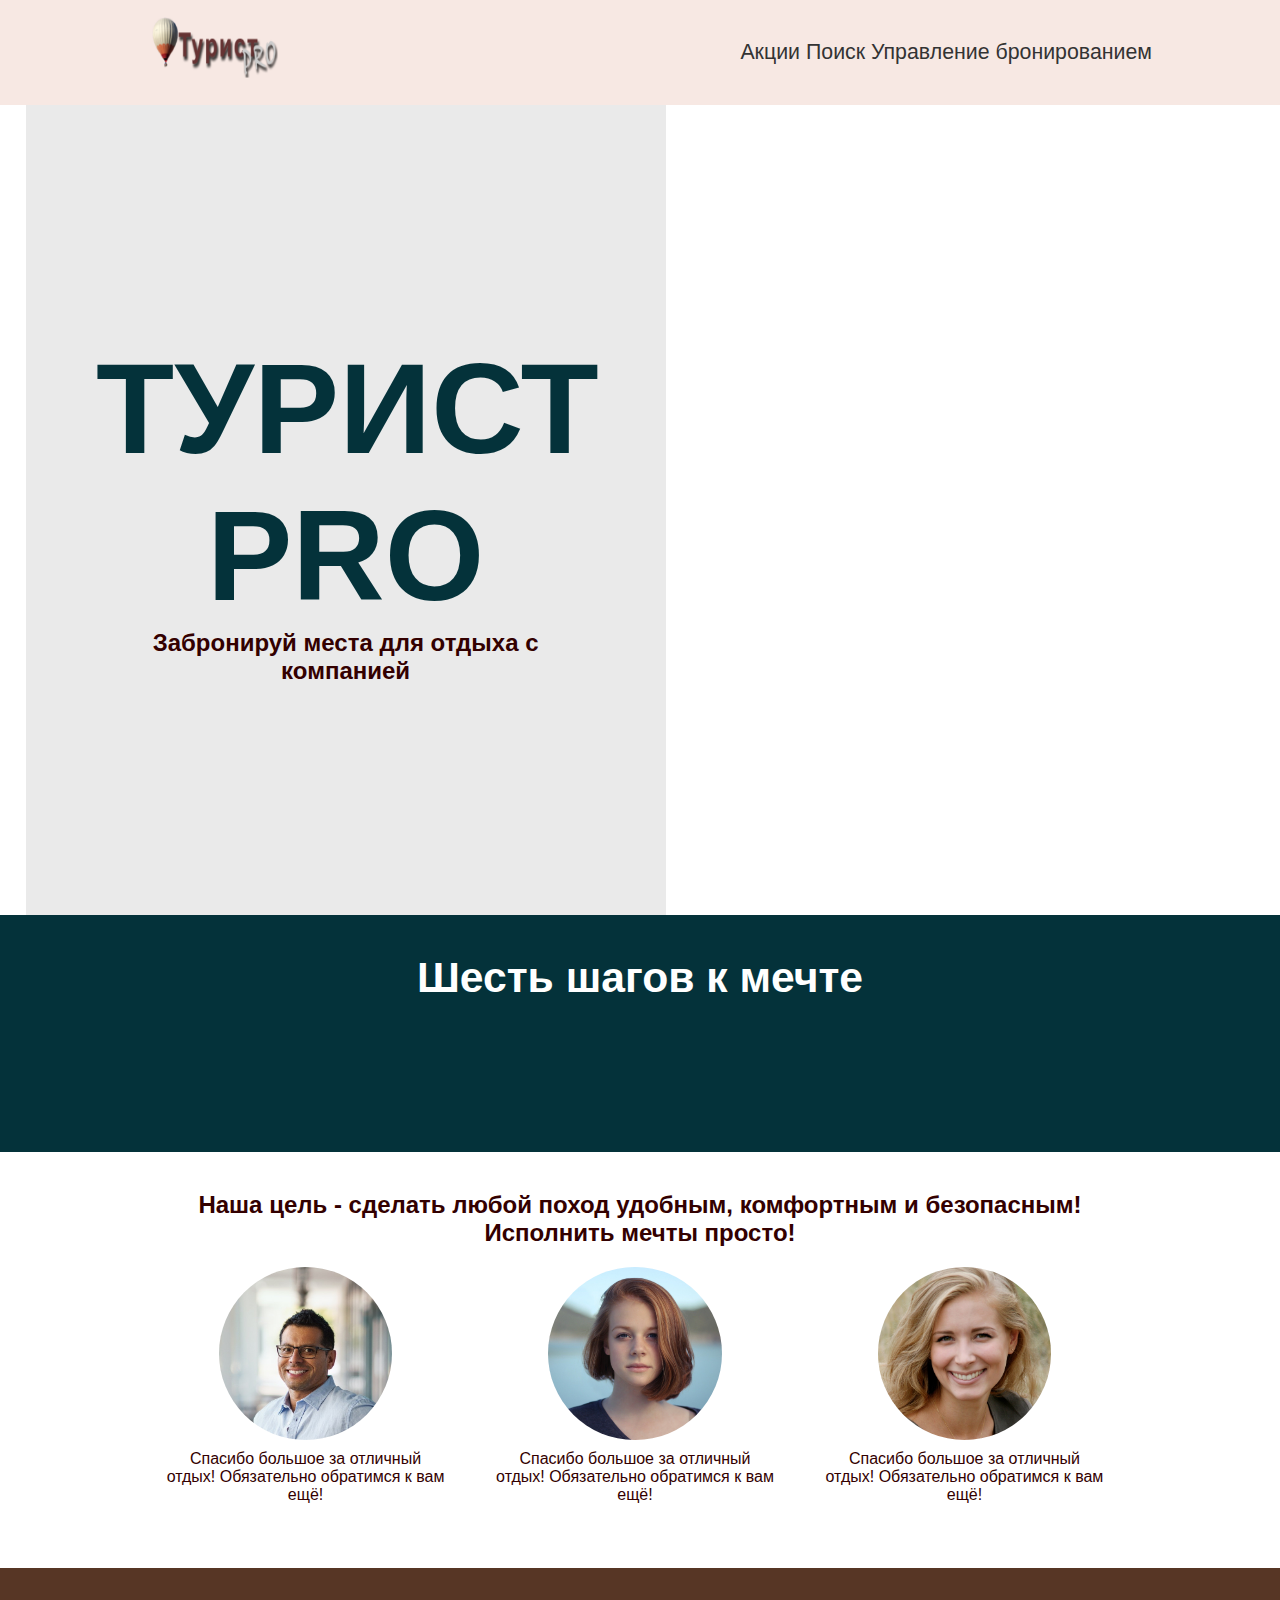
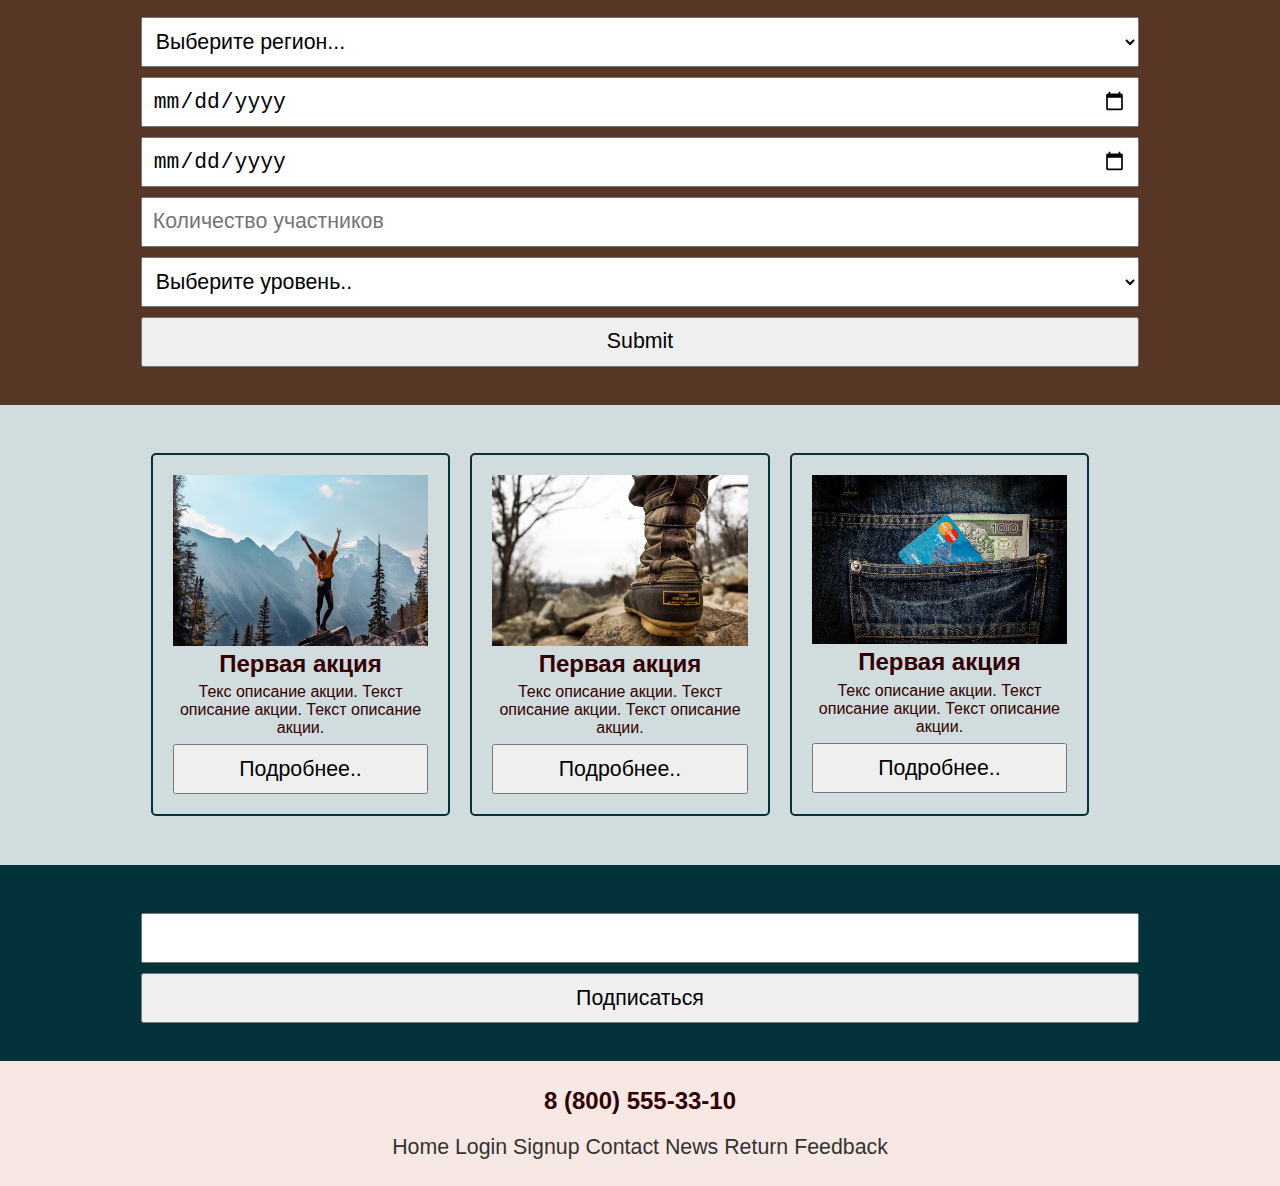
<file: index.html>
<!DOCTYPE html>
<html lang="ru">
<head>
    <meta charset="UTF-8">
    <meta name="viewport" content="width=device-width, initial-scale=1.0">
    <link rel="stylesheet" href="style/style.css">
    <title>Сайт Турист-PRO</title>
</head>
<body>
    <!--Шапка сайта-->
    <header>
        <div class="wrapper">
            <div class="content">
                <div class="logo">
                    <a href="index.html">
                        <img src="Медиафайлы/logo.png" alt="Логотип компании">
                    </a>
                </div>
                <nav>
                    <a href="index.html#promos">Акции</a>
                    <a href="index.html#search">Поиск</a>
                    <a href="booking.html">Управление бронированием</a>
                </nav>
            </div>
        </div>
    </header>
    <!--Блок Банера-->
    <section class="banner">
        <div>
            <img src="Медиафайлы/banner.jpg" alt="" class="step">
            <img src="Медиафайлы/banner_1.jpg" alt="" class="step">
            <img src="Медиафайлы/banner_2.jpg" alt="" class="step">
            <img src="Медиафайлы/banner_3.jpg" alt="" class="step">
            <img src="Медиафайлы/banner_4.jpg" alt="" class="step">
        </div>
        <div class="wrapper">
            <div class="content">
                <h1>ТУРИСТ PRO</h1>
                <h2>Забронируй места для отдыха с компанией</h2>
            </div>
        </div>
    </section>
    <!--Блок алгоритма-->
    <section class="alg">
        <div class="wrapper">
            <div class="content">
                <h1>Шесть шагов к мечте</h1>
                <div class="steps">
                    <div class="step">Выбер даты</div>
                    <div class="step">Собери компанию</div>
                    <div class="step">Выбери регион</div>
                    <div class="step">Определи зоны</div>
                    <div class="step">Дополнительные услуги</div>
                    <div class="step">Оформи заказ</div>
                </div>         
            </div>
        </div>
    </section>
<!--Блок О компании-->
    <section class="about">
        <div class="wrapper">
            <div class="content">
                <h2>Наша цель - сделать любой поход удобным, комфортным и безопасным!</h2>
                <h2>Исполнить мечты просто!</h2>
                <div class="comment">
                    <img src="Медиафайлы/comment_1.jpg" alt="" class="comment_foto">
                    <div class="comment_text">Спасибо большое за отличный отдых! Обязательно обратимся к вам ещё!</div>
                </div>
                <div class="comment">
                    <img src="Медиафайлы/comment_2.jpg" alt="" class="comment_foto">
                    <div class="comment_text">Спасибо большое за отличный отдых! Обязательно обратимся к вам ещё!</div>
                </div>
                <div class="comment">
                    <img src="Медиафайлы/comment_3.jpg" alt="" class="comment_foto">
                    <div class="comment_text">Спасибо большое за отличный отдых! Обязательно обратимся к вам ещё!</div>
                </div>
            </div>
        </div>
    </section>
<!--Блок Поиска-->
    <section class="search" id="search">
        <div class="wrapper">
            <div class="content">

                <form action="search.html">
                    <select name="region" id="region">
                        <option value="region_0">Выберите регион...</option>
                        <option value="region_1">Якутия</option>
                        <option value="region_2">Республика Коми</option>
                        <option value="region_3">Краснодарский край</option>
                    </select>
                    <input type="date" placeholder="Начало похода">
                    <input type="date" placeholder="Окончание похода">
                    <input type="number" placeholder="Количество участников">
                    <select name="lavel" id="lavel">
                        <option value="lavel_0">Выберите уровень..</option>
                        <option value="lavel_1">Начальный</option>
                        <option value="lavel_2">Средний</option>
                        <option value="lavel_3">Продвинутый</option>
                    </select>
                    <input type="submit">
                </form>

            </div>
        </div>
    </section>
    <!--Блок акций-->
    <section class="promos" id="promos">
        <div class="wrapper">
            <div class="content">
                <div class="promo">
                    <img src="Медиафайлы/promo_1.jpg" alt="фото_акции">
                    <h2>Первая акция</h2>
                    <div class="promo_text">Текс описание акции. Текст описание акции. Текст описание акции.</div>
                    <button>Подробнее..</button>
                </div>
                <div class="promo">
                    <img src="Медиафайлы/promo_2.jpg" alt="фото_акции">
                    <h2>Первая акция</h2>
                    <div class="promo_text">Текс описание акции. Текст описание акции. Текст описание акции.</div>
                    <button>Подробнее..</button>
                </div>
                <div class="promo">
                    <img src="Медиафайлы/promo_3.jpg" alt="фото_акции">
                    <h2>Первая акция</h2>
                    <div class="promo_text">Текс описание акции. Текст описание акции. Текст описание акции.</div>
                    <button>Подробнее..</button>
                </div>
            </div>
        </div>
    </section>
    <!--Блок Подписки-->
    <section class="sub">
        <div class="wrapper">
            <div class="content">
                <input type="email">
                <button>Подписаться</button>
            </div>
        </div>
    </section>
    <!--Подвал сайта-->
    <footer>
        <div class="wrapper">
            <div class="content">
                <h2>8 (800) 555-33-10</h2>
                <nav>
                    <a href="index.html">Home</a>
                    <a href="http://xxxxxx-m1.wsr.ru/login">Login</a>
                    <a href="http://xxxxxx-m1.wsr.ru/signup">Signup</a>
                    <a href="http://xxxxxx-m1.wsr.ru/contact">Contact</a>
                    <a href="http://xxxxxx-m1.wsr.ru/news">News</a>
                    <a href="http://xxxxxx-m1.wsr.ru/return">Return</a>
                    <a href="http://xxxxxx-m1.wsr.ru/feedback">Feedback</a>
                </nav>
            </div>
        </div>
    </footer>
</body>
</html>
</file>
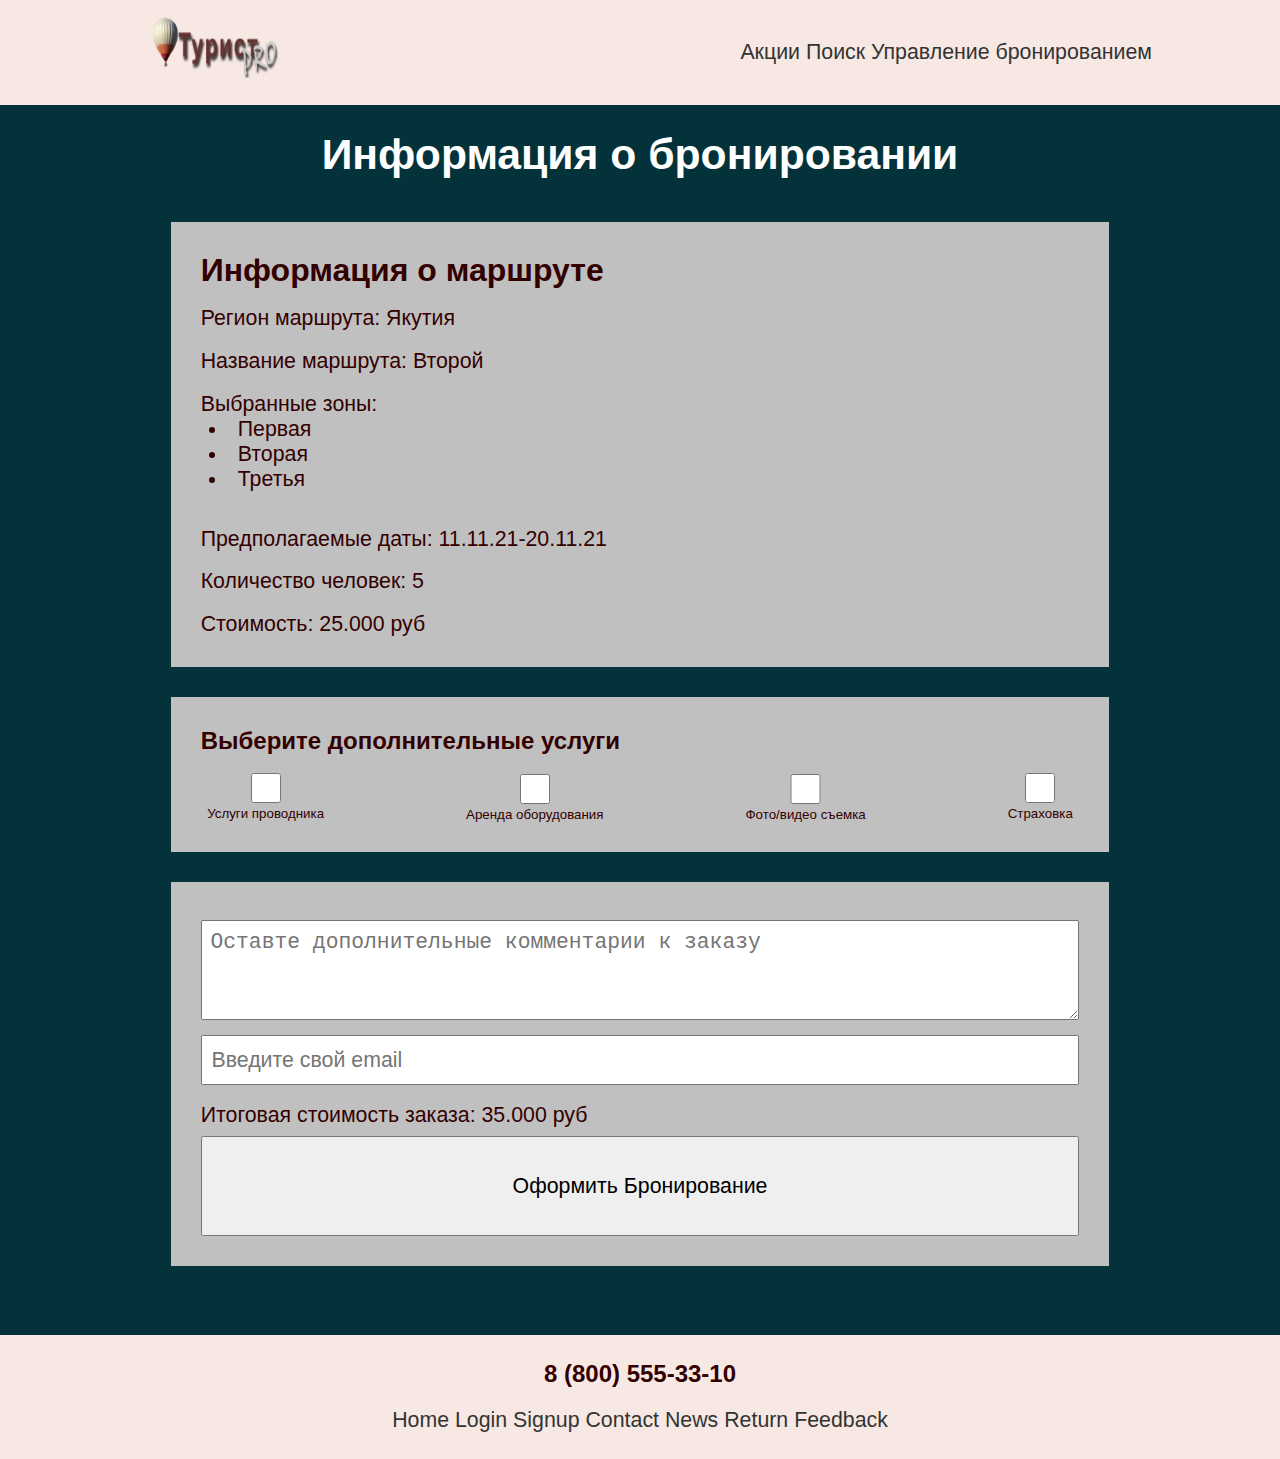
<file: booking.html>
<!DOCTYPE html>
<html lang="ru">
<head>
    <meta charset="UTF-8">
    <meta name="viewport" content="width=device-width, initial-scale=1.0">
    <link rel="stylesheet" href="style/style.css">
    <title>Бронирование</title>
</head>
<body>
     <!--Шапка сайта-->
     <header>
        <div class="wrapper">
            <div class="content">
                <div class="logo">
                    <a href="index.html">
                        <img src="Медиафайлы/logo.png" alt="Логотип компании">
                    </a>
                </div>
                <nav>
                    <a href="index.html#promo">Акции</a>
                    <a href="index.html#search">Поиск</a>
                    <a href="booking.html">Управление бронированием</a></nav>
            </div>
        </div>
    </header>
    <!--Блок Бронирования-->
    <section class="booking" id="booking">
        <div class="wrapper">
            <h1>Информация о бронировании</h1>
            <div class="content">
                <div class="info">
                    <h2>Информация о маршруте</h2>
                    <p>Регион маршрута: Якутия</p>
                    <p>Название маршрута: Второй</p>
                    <p>Выбранные зоны:
                        <ul>
                            <li>Первая</li>
                            <li>Вторая</li>
                            <li>Третья</li>
                        </ul>
                    </p>
                    <p>Предполагаемые даты: 11.11.21-20.11.21</p>
                    <p>Количество человек: 5</p>
                    <p>Стоимость: 25.000 руб</p>
                </div>
                <div class="dop">
                    <h2>Выберите дополнительные услуги</h2>
                    <div class="dop_check">
                        <p><input type="checkbox" name="help">Услуги проводника</p>
                        <p><input type="checkbox" name="rent">Аренда оборудования</p>
                        <p><input type="checkbox" name="foto">Фото/видео съемка</p>
                        <p><input type="checkbox" name="ins">Страховка</p>
                    </div>
                </div>
                <div class="other">
                    <textarea placeholder="Оставте дополнительные комментарии к заказу"></textarea>
                    <input type="email" placeholder="Введите свой email">
                    <p>Итоговая стоимость заказа: 35.000 руб</p>
                    <button>Оформить Бронирование</button>
                </div>
            </div>
        </div>
    </section>
    <!--Подвал сайта-->
    <footer>
        <div class="wrapper">
            <div class="content">
                <h2>8 (800) 555-33-10</h2>
                <nav>
                    <a href="index.html">Home</a>
                    <a href="http://xxxxxx-m1.wsr.ru/login">Login</a>
                    <a href="http://xxxxxx-m1.wsr.ru/signup">Signup</a>
                    <a href="http://xxxxxx-m1.wsr.ru/contact">Contact</a>
                    <a href="http://xxxxxx-m1.wsr.ru/news">News</a>
                    <a href="http://xxxxxx-m1.wsr.ru/return">Return</a>
                    <a href="http://xxxxxx-m1.wsr.ru/feedback">Feedback</a>
                </nav>
            </div>
        </div>
    </footer>
</body>
</html>
</file>
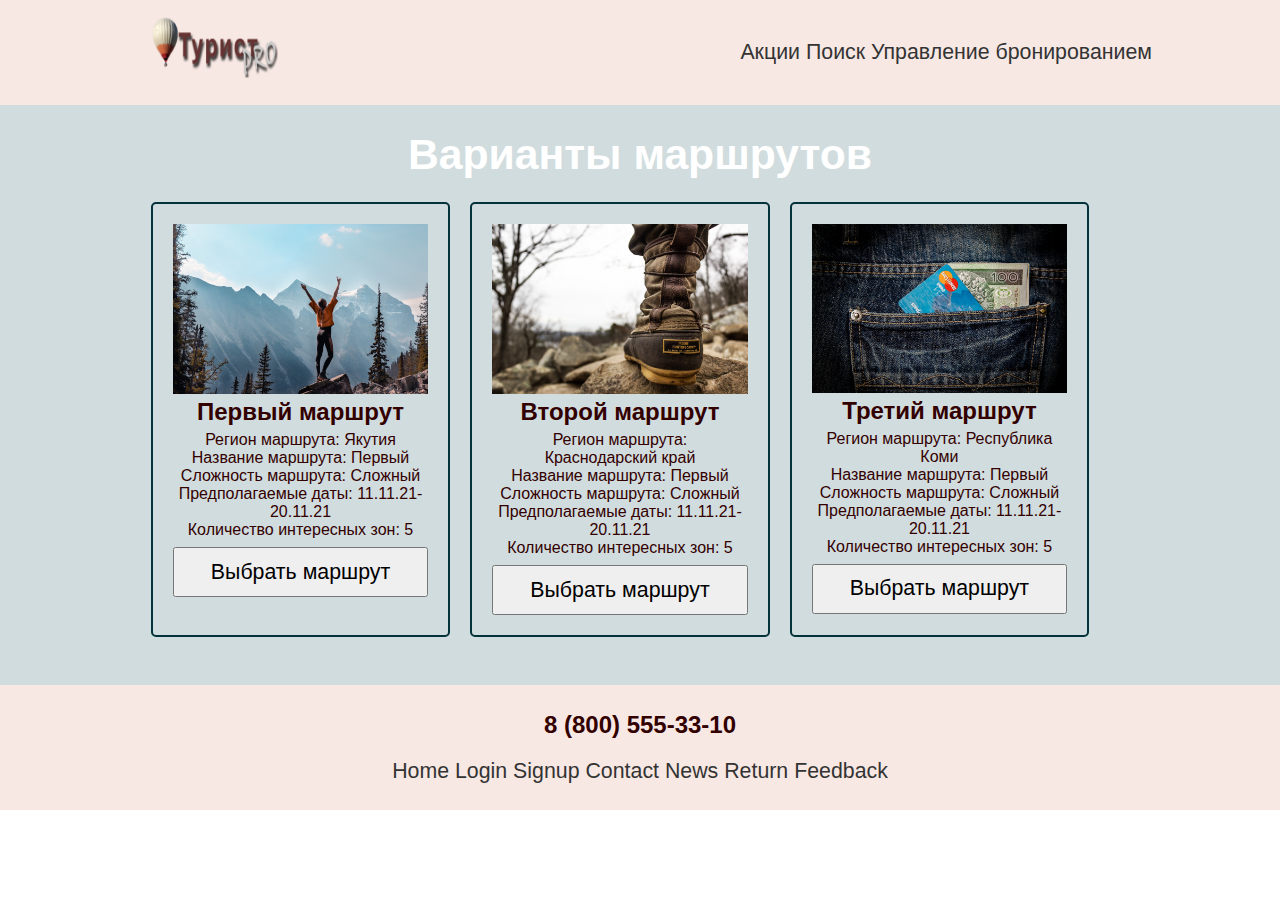
<file: search.html>
<!DOCTYPE html>
<html lang="ru">
<head>
    <meta charset="UTF-8">
    <meta name="viewport" content="width=device-width, initial-scale=1.0">
    <link rel="stylesheet" href="style/style.css">
    <title>Варианты маршрутов</title>
</head>
<body>
     <!--Шапка сайта-->
     <header>
        <div class="wrapper">
            <div class="content">
                <div class="logo">
                    <a href="index.html">
                        <img src="Медиафайлы/logo.png" alt="Логотип компании">
                    </a>
                </div>
                <nav>
                    <a href="index.html#promo">Акции</a>
                    <a href="index.html#search">Поиск</a>
                    <a href="booking.html">Управление бронированием</a></nav>
            </div>
        </div>
    </header>
    <!--Блок Результаты поиска-->
    <section class="promos" id="promos">
        <div class="wrapper">
            <h1>Варианты маршрутов</h1>
            <div class="content">
                <div class="promo">
                    <img src="Медиафайлы/promo_1.jpg" alt="фото_акции">
                    <h2>Первый маршрут</h2>
                    <div class="promo_text">
                        <p>Регион маршрута: Якутия</p>
                        <p>Название маршрута: Первый</p>
                        <p>Сложность маршрута: Сложный</p>
                        <p>Предполагаемые даты: 11.11.21-20.11.21</p>
                        <p>Количество интересных зон: 5</p>
                    </div>
                    <a href="seat.html">
                    <button>Выбрать маршрут</button>
                    </a>
                </div>
                <div class="promo">
                    <img src="Медиафайлы/promo_2.jpg" alt="фото_акции">
                    <h2>Второй маршрут</h2>
                    <div class="promo_text">
                        <p>Регион маршрута: Краснодарский край</p>
                        <p>Название маршрута: Первый</p>
                        <p>Сложность маршрута: Сложный</p>
                        <p>Предполагаемые даты: 11.11.21-20.11.21</p>
                        <p>Количество интересных зон: 5</p>
                    </div>
                    <a href="seat.html">
                        <button>Выбрать маршрут</button>
                    </a>
                </div>
                <div class="promo">
                    <img src="Медиафайлы/promo_3.jpg" alt="фото_акции">
                    <h2>Третий маршрут</h2>
                    <div class="promo_text">
                        <p>Регион маршрута: Республика Коми</p>
                        <p>Название маршрута: Первый</p>
                        <p>Сложность маршрута: Сложный</p>
                        <p>Предполагаемые даты: 11.11.21-20.11.21</p>
                        <p>Количество интересных зон: 5</p>
                    </div>
                    <a href="seat.html">
                        <button>Выбрать маршрут</button>
                    </a>
                </div>
            </div>
        </div>
    </section>
    <!--Подвал сайта-->
    <footer>
        <div class="wrapper">
            <div class="content">
                <h2>8 (800) 555-33-10</h2>
                <nav>
                    <a href="index.html">Home</a>
                    <a href="http://xxxxxx-m1.wsr.ru/login">Login</a>
                    <a href="http://xxxxxx-m1.wsr.ru/signup">Signup</a>
                    <a href="http://xxxxxx-m1.wsr.ru/contact">Contact</a>
                    <a href="http://xxxxxx-m1.wsr.ru/news">News</a>
                    <a href="http://xxxxxx-m1.wsr.ru/return">Return</a>
                    <a href="http://xxxxxx-m1.wsr.ru/feedback">Feedback</a>
                </nav>
            </div>
        </div>
    </footer>
</body>
</html>
</file>
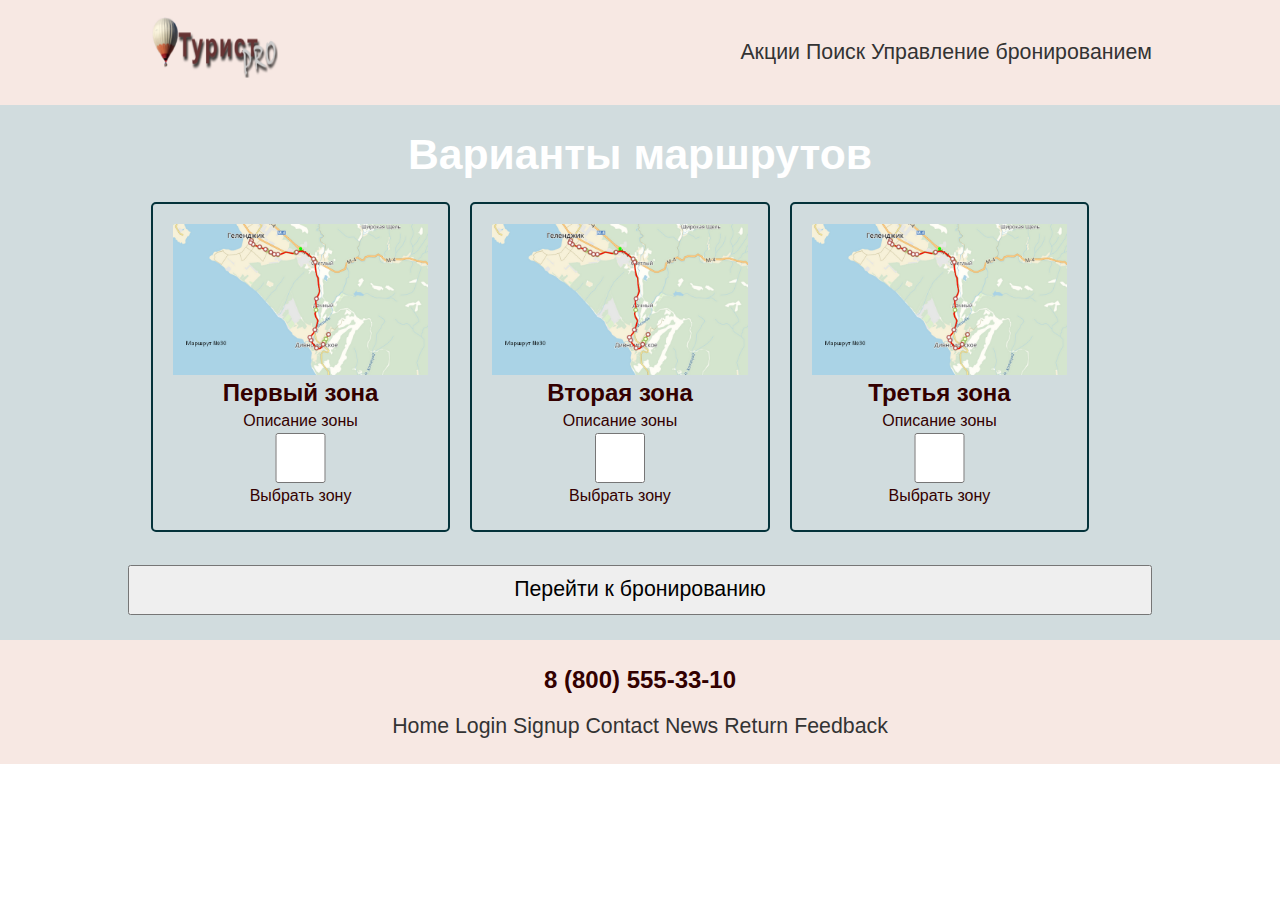
<file: seat.html>
<!DOCTYPE html>
<html lang="ru">
<head>
    <meta charset="UTF-8">
    <meta name="viewport" content="width=device-width, initial-scale=1.0">
    <link rel="stylesheet" href="style/style.css">
    <title>Выбор зон</title>
</head>
<body>
     <!--Шапка сайта-->
     <header>
        <div class="wrapper">
            <div class="content">
                <div class="logo">
                    <a href="index.html">
                        <img src="Медиафайлы/logo.png" alt="Логотип компании">
                    </a>
                </div>
                <nav>
                    <a href="index.html#promo">Акции</a>
                    <a href="index.html#search">Поиск</a>
                    <a href="booking.html">Управление бронированием</a></nav>
            </div>
        </div>
    </header>
    <!--Блок Выбор зон-->
    <section class="promos" id="promos">
        <div class="wrapper">
            <h1>Варианты маршрутов</h1>
            <div class="content">
                <div class="promo">
                    <img src="Медиафайлы/marshrut.png" alt="фото_акции">
                    <h2>Первый зона</h2>
                    <div class="promo_text">
                        <p>Описание зоны</p>
                        <input type="checkbox" name="first">
                        <p>Выбрать зону</p>
                    </div>
                </div>
                <div class="promo">
                    <img src="Медиафайлы/marshrut.png" alt="фото_акции">
                    <h2>Вторая зона</h2>
                    <div class="promo_text">
                        <p>Описание зоны</p>
                        <input type="checkbox" name="first">
                        <p>Выбрать зону</p>
                    </div>
                </div>
                <div class="promo">
                    <img src="Медиафайлы/marshrut.png" alt="фото_акции">
                    <h2>Третья зона</h2>
                    <div class="promo_text">
                        <p>Описание зоны</p>
                        <input type="checkbox" name="first">
                        <p>Выбрать зону</p>
                    </div>
                </div>
            </div>
            <div class="link">
                <a href="booking.html">
                    <button>Перейти к бронированию</button>
                </a>
            </div>
        </div>
    </section>
    <!--Подвал сайта-->
    <footer>
        <div class="wrapper">
            <div class="content">
                <h2>8 (800) 555-33-10</h2>
                <nav>
                    <a href="index.html">Home</a>
                    <a href="http://xxxxxx-m1.wsr.ru/login">Login</a>
                    <a href="http://xxxxxx-m1.wsr.ru/signup">Signup</a>
                    <a href="http://xxxxxx-m1.wsr.ru/contact">Contact</a>
                    <a href="http://xxxxxx-m1.wsr.ru/news">News</a>
                    <a href="http://xxxxxx-m1.wsr.ru/return">Return</a>
                    <a href="http://xxxxxx-m1.wsr.ru/feedback">Feedback</a>
                </nav>
            </div>
        </div>
    </footer>
</body>
</html>
</file>
<file: style/style.css>
*{
    margin: 0;
    padding: 0;
    box-sizing: border-box;
}

body{
    font-family: Arial;
    color: #330000;
}

section {padding: 1% 0;}

div.wrapper {padding: 1% 0;}

div.content {
    width: 80%;
    margin: 0 auto;
    text-align: center;
    padding: 1%;
    overflow: hidden;
}
/*Настройка шапки сайта*/
header .wrapper{background-color: #f7e8e3;}

header .content{
    display: flex; /*гибкий контейнер*/
    align-items: center; /*выравнивание по центру*/
    justify-content: space-between; /*распределение элементов по горизонтали*/
    padding: 0;
}

.content .logo img{height: 75px;}

.content nav{
    color: #333333;
    font-size: 16pt;
}

.content nav a{
    text-decoration: none;
    color: #333333;
}

.content nav a:hover{
    text-decoration: underline;
    cursor: pointer;
}
/*Настройка блока Алгоритм*/
.alg{background-color: #04323a;}

h1{
    font-size: 32pt;
    color: #ffffff; 
}

section.alg div.steps{
    margin-top: 3%;
    display: flex;
    justify-content: space-between;
}

section.alg div.step{
    font-size: 16pt;
    background-color: #d1dcde;
    width: 20%;
    padding: 10px 20px;
    border-radius: 20px;
}
/*Настройка блока О компании*/
div .comment{
    width: 33%;
    float: left;
    padding: 2%;
}

div.comment img.comment_foto{
    width: 60%;
    margin: 0 auto;
    border-radius: 50%; /**/
}

div.comment div.comment_text{
    padding: 2%;
}
/*Настройка блока Поиск*/
section.search{background-color: #573625;}

select, input{
    width: 100%;
    height: 50px;
    margin-top: 1%;
    padding: 1%;
    font-size: 16pt;
}
/*Настройка блока Акции*/
section.promos{background-color: #d1dcde;}

section.promos .content{
    display: flex;
    flex-wrap: wrap;
}

div.promo{
    width: 30%;
    margin: 1%;
    padding: 2%;
    border: 2px solid #04323a;
    border-radius: 5px;
}

div.promo img{
    width: 100%;
    margin: 0 auto;
}

div.promo div.promo_text{
    padding: 2%;
}
/*Настройка блока Поиск*/
select, input, button{
    width: 100%;
}
/*Настройка блока Подписка*/
section.sub{background-color: #04323a;}
/*Настройка блока Подвал*/
footer{
    background-color: #f7e8e3;
}

footer h2{
    font-size: 32pt;
}

footer nav{
    padding-top: 20px;
}
/*Оформление страници Результаты поиска*/
h1{text-align: center;}
/*Оформление страницы Выбор зон*/
.content img{
    width: 80%;
    margin: 0 auto;
}

.wrapper .link{
    width: 80%;
    margin: 0 auto;
}
/*Офрмление страницы Выбор зон*/
.content img{
    width: 80%;
    margin: 0 auto;
}

.wrapper .link{
    width: 80%;
    margin: 0 auto;
}
/*Оформление страницы Бронирования*/
section.booking{background-color: #04323a;}

.booking .content{
    font-size: 16pt;
    padding: 1%;
    text-align: left;
}

.booking .content p{padding-top: 2%;}

.info, .dop, .other{
    background-color: #c0c0c0;
    padding: 3%;
    margin: 3%;
    overflow: hidden;
}

button{text-align: center;}

ul{
    list-style-position: inside;
    padding-left: 1%;
}

.dop input[type=checkbox]{
    height: 30px;
}

div.dop_check{
    display: flex;
    justify-content: space-between;
    text-align: center;
}

select, input, button, textarea{
    width: 100%;
    height: 50px;
    margin-top: 1%;
    padding: 1%;
    font-size: 16pt;
}
/*Шаги с анимацией*/
section.alg div.steps{
    margin-top: 3%;
    overflow: hidden;
    position: relative;
}

section.alg div.step{
    font-size: 20pt;
    background-color: #d1dcde;
    padding: 10px 20px;
    border-radius: 20px;
    animation: round 20s infinite; /*Настройка анимации*/
    opacity: 0; /*Прозрачность*/
    width: 100%;
    height: 80%;
}

@keyframes round{
    12.5% {opacity: 1;}
    25% {opacity: 0;}
}
/*Время задержки перед стартом анимации*/
div.steps div:nth-child(1) {animation-delay: 0s;}
div.steps div:nth-child(2) {animation-delay: 4s;}
div.steps div:nth-child(3) {animation-delay: 8s;}
div.steps div:nth-child(4) {animation-delay: 12s;}
div.steps div:nth-child(5) {animation-delay: 16s;}
div.steps div:nth-child(6) {animation-delay: 20s;}
/*Оформление блока Баннер*/
section.banner{
    padding: 0% 0;
}

section.banner img.step{
    z-index: -1;
    position: relative;
}

section.banner img.step{
    margin-top: 0;
    position: absolute;
    animation: slaid 20s infinite; /*Настройка анимации*/
    opacity: 0; /*Прозрачность*/
    width: 100%;
    height: 100%;
}

@keyframes slaid{
    12.5% {opacity: 1;}
    75% {opacity: 0;}
}
/*Время задержки перед стартом анимации*/
section.banner img:nth-child(1) {animation-delay: 0s;}
section.banner img:nth-child(2) {animation-delay: 5s;}
section.banner img:nth-child(3) {animation-delay: 10s;}
section.banner img:nth-child(4) {animation-delay: 15s;}
section.banner img:nth-child(5) {animation-delay: 20s;}

section.banner div.wrapper{
    display: flex;
    align-items: center;
    width: 50%;
    min-height: 90vh;
    margin-left: 2%;
    background-color: rgba(225, 225, 225, 0.7);
}

section.banner div.wrapper h1{
    font-size: 8em;
    color: #04323a;
    font-weight: bold;
}

@media screen and (max-device-width: 480px){
    /*Настройка шапки*/
    .content .logo img{height: 100%;}

    .content nav{
        font-size: 12pt;
    }
    /*Настройка блока с баннером*/
    section.banner{
        max-height: 40vh;
        background-size: auto;
    }

    section.banner div.wrapper h1{font-size: 3em;}
    /*Настройка заголовка*/
    h1{font-size: 20pt;}

    content h2{font-size: 16pt;}
    /*Настройка слайдера*/
    section.alg div.step{
        font-size: 22pt;
        padding: 1% 2%;
    }
    /*Настройка болка Отзывы*/
    div.comment{width: 100%;}

/*Шаги с анимацией*/
section.alg div.steps{
    margin-top: 3%;
    overflow: hidden;
    position: relative;
}

section.alg div.step{
    font-size: 6pt;
    background-color: #d1dcde;
    padding: 5px 10px;
    border-radius: 20px;
    animation: round 20s infinite; /*Настройка анимации*/
    opacity: 0; /*Прозрачность*/
    width: 100%;
    height: 80%;
}

@keyframes round{
    12.5% {opacity: 1;}
    25% {opacity: 0;}
}
/*Время задержки перед стартом анимации*/
div.steps div:nth-child(1) {animation-delay: 0s;}
div.steps div:nth-child(2) {animation-delay: 4s;}
div.steps div:nth-child(3) {animation-delay: 8s;}
div.steps div:nth-child(4) {animation-delay: 12s;}
div.steps div:nth-child(5) {animation-delay: 16s;}
div.steps div:nth-child(6) {animation-delay: 20s;}
}
/*Настройка страницы Управление бронированием*/
.dop h2, footer h2{
    font-size: 18pt;
}

.dop_check{
    display: block;
    font-size: 10pt;
}

.dop_check p{float: none;}

.other textarea{
    height: 100px;
}

.other button{
    height: 100px;
}

@media screen and (max-device-width: 768px){
    /*Настройка блока с Баннером*/
    section.banner{max-height: 40vh;}
    
    section.banner div.wrapper{
        width: 96%;
        background-color: rgba(225, 225, 225, 0.5);
    }

    section.banner div.wrapper h1{font-size: 4em;}
    /*Настройка блока Акции*/
    div.promo{width: 100%;}

    div.promo img{
        width: 50%;
        margin: 0 auto;
        float: left;
    }
    /*Настройка страницы Управление бронированием*/
    .dop .dop_check{
        font-size: 11pt;
    }
    /*Шаги с анимацией*/
section.alg div.steps{
    margin-top: 3%;
    overflow: hidden;
    position: relative;
}

section.alg div.step{
    font-size: 10pt;
    background-color: #d1dcde;
    padding: 5px 10px;
    border-radius: 20px;
    animation: round 20s infinite; /*Настройка анимации*/
    opacity: 0; /*Прозрачность*/
    width: 100%;
    height: 80%;
}

@keyframes round{
    12.5% {opacity: 1;}
    25% {opacity: 0;}
}
/*Время задержки перед стартом анимации*/
div.steps div:nth-child(1) {animation-delay: 0s;}
div.steps div:nth-child(2) {animation-delay: 4s;}
div.steps div:nth-child(3) {animation-delay: 8s;}
div.steps div:nth-child(4) {animation-delay: 12s;}
div.steps div:nth-child(5) {animation-delay: 16s;}
div.steps div:nth-child(6) {animation-delay: 20s;}
}

@media screen and (max-device-width: 1200px){
    section.banner div.wrapper h1{font-size: 6em;}
    /*Шаги с анимацией*/
section.alg div.steps{
    margin-top: 3%;
    overflow: hidden;
    position: relative;
}

section.alg div.step{
    font-size: 15pt;
    background-color: #d1dcde;
    padding: 10px 20px;
    border-radius: 20px;
    animation: round 20s infinite; /*Настройка анимации*/
    opacity: 0; /*Прозрачность*/
    width: 100%;
    height: 80%;
}

@keyframes round{
    12.5% {opacity: 1;}
    25% {opacity: 0;}
}
/*Время задержки перед стартом анимации*/
div.steps div:nth-child(1) {animation-delay: 0s;}
div.steps div:nth-child(2) {animation-delay: 4s;}
div.steps div:nth-child(3) {animation-delay: 8s;}
div.steps div:nth-child(4) {animation-delay: 12s;}
div.steps div:nth-child(5) {animation-delay: 16s;}
div.steps div:nth-child(6) {animation-delay: 20s;}
}

@media screen and (max-device-width: 960px){
    section.banner div.wrapper h1{font-size: 5em;}
     /*Шаги с анимацией*/
section.alg div.steps{
    margin-top: 3%;
    overflow: hidden;
    position: relative;
}

section.alg div.step{
    font-size: 15pt;
    background-color: #d1dcde;
    padding: 5px 10px;
    border-radius: 20px;
    animation: round 20s infinite; /*Настройка анимации*/
    opacity: 0; /*Прозрачность*/
    width: 100%;
    height: 80%;
}

@keyframes round{
    12.5% {opacity: 1;}
    25% {opacity: 0;}
}
/*Время задержки перед стартом анимации*/
div.steps div:nth-child(1) {animation-delay: 0s;}
div.steps div:nth-child(2) {animation-delay: 4s;}
div.steps div:nth-child(3) {animation-delay: 8s;}
div.steps div:nth-child(4) {animation-delay: 12s;}
div.steps div:nth-child(5) {animation-delay: 16s;}
div.steps div:nth-child(6) {animation-delay: 20s;}
}
</file>
